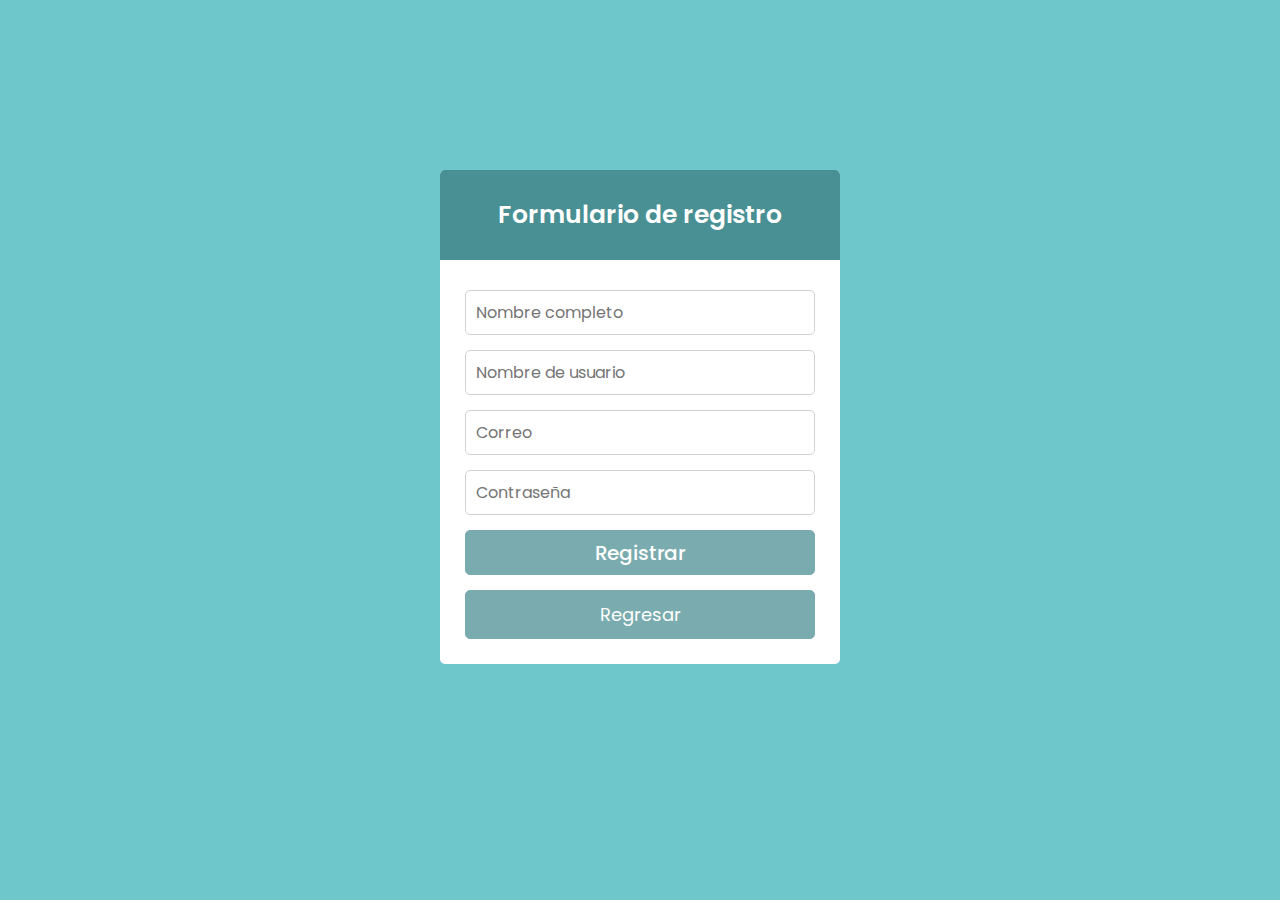
<file: html/register.html>
<!DOCTYPE html>
<html>
<head>
    <meta charset="UTF-8">
    <meta name="viewport" content="width=device-width, initial-scale=1.0">
    <title>Formulario de registro</title>
    <script src="https://ajax.googleapis.com/ajax/libs/jquery/2.1.3/jquery.min.js"></script>
    <link rel="stylesheet" href="../css/style.css">
</head>
<body>
    <div class="container">
        <div class="form2">
            <div class="titulo">
                <span>Formulario de registro</span>
            </div>
            <form onsubmit="singUp()" id="form2">
                <div class="row">
                    <input type="text" placeholder="Nombre completo" id="name" required>                
                </div>
                <div class="row">
                    <input type="text" placeholder="Nombre de usuario" id="username" required>                
                </div>
                <div class="row">
                    <input type="text" placeholder="Correo" id="email" required>                
                </div>
               <div class="row">
                    <input type="password" placeholder="Contraseña" id="pass" required>                
                </div>
                <div class="row button">
                    <input type="submit" value="Registrar" id="registrar">
                </div>
                <a href="../index.html">Regresar</a>
            </form>
        </div>
    </div>
    <script type="text/javascript" src="../js/register.js"></script>
</body>
</html>
</file>
<file: css/style.css>
@import url('https://fonts.googleapis.com/css2?family=Poppins:wght@400;500;600;700&display=swap');

*{
    margin: 0;
    padding: 0;
    box-sizing: border-box;
    font-family: 'Poppins',sans-serif;
}

body{
    background:#6EC8CB;
}

.container{
    max-width: 440px;
    padding: 0 20px;
    margin: 170px auto;
}

.form1{
    width: 100%;
    background: white;
    border-radius: 5px;
}

.form1 .titulo{
    line-height: 90px;
    color: white;
    background: #489093;
    text-align: center;
    border-radius: 5px 5px 0 0;
    font-size: 25px;
    font-weight: 600;
}

.form1 form{
    padding: 30px 25px 25px 25px;
}

.form1 form .row{
    height: 45px;
    margin-bottom: 15px;
    position: relative;
}

.form1 form .row input{
    height: 100%;
    width: 100%;
    outline: none;
    padding-left: 60px;
    border-radius: 5px;
    border: 1px solid lightgray;
    font-size: 16px;
    transition: all 0.3s ease;
}

form .row input:focus{
    border-color: #7AABAE;
    box-shadow: inset 0px 0px 2px 2px rgba(26,188,156,0.25);
}

.form1 form .row i{
    position: absolute;
    width: 47px;
    height: 100%;
    color: white;
    font-size: 18px;
    background: #7AABAE;
    border: 1px solid #7AABAE;
    border-radius: 5px 0 0 5px;
    display: flex;
    align-items: center;
    justify-content: center;
}
.form1 form .pass{
    margin: -8px 0 20px 0;
}

.form1 form .pass a{
    color: #489093;
    font-size: 17px;
    text-decoration: none;
}

.form1 form .pass a:hover{
    text-decoration: underline;
}

.form1 form .button input{
    font-weight: 500;
    color: white;
    font-size: 20px;
    padding-left: 0px;
    background: #7AABAE;
    border: 1px solid #7AABAE;
    cursor: pointer;
}

form .button input:hover{
    background: #489093;
}

.form1 form .singup-link{
    text-align: center;
    margin-top: 20px;
    font-size: 17px;
}

.form1 form .singup-link a{
    color: #489093;
    text-decoration: none;
}

.form1 form .singup-link a:hover{
    text-decoration: underline;
}

.form2{
    width: 100%;
    background: white;
    border-radius: 5px;
}

.form2 .titulo{
    line-height: 90px;
    color: white;
    background: #489093;
    text-align: center;
    border-radius: 5px 5px 0 0;
    font-size: 25px;
    font-weight: 600;
}

.form2 form{
    padding: 30px 25px 25px 25px;
}

.form2 form .row{
    height: 45px;
    margin-bottom: 15px;
    position: relative;
}

.form2 form .row input{
    height: 100%;
    width: 100%;
    outline: none;
    padding-left: 10px;
    border-radius: 5px;
    border: 1px solid lightgray;
    font-size: 16px;
    transition: all 0.3s ease;
}

form .row input:focus{
    border-color: #7AABAE;
    box-shadow: inset 0px 0px 2px 2px rgba(26,188,156,0.25);
}

.form2 form .row i{
    position: absolute;
    width: 47px;
    height: 100%;
    color: white;
    font-size: 18px;
    background: #7AABAE;
    border: 1px solid #7AABAE;
    border-radius: 5px 0 0 5px;
    display: flex;
    align-items: center;
    justify-content: center;
}

.form2 form .button input{
    font-weight: 500;
    color: white;
    font-size: 20px;
    padding-left: 0px;
    margin-bottom: 10px;
    background: #7AABAE;
    border: 1px solid #7AABAE;
    cursor: pointer;
}

form .button input:hover{
    background: #489093;
}

.form2 form a{
    text-decoration: none;
    text-align: center;
    font-size: 18px;
    padding: 10px 10px 10px 10px;
    display: flex;
    border: 1px solid #7AABAE;
    border-radius: 5px;
    align-items: center;
    justify-content: center;
    color:white;
    background: #7AABAE;
}
</file>
